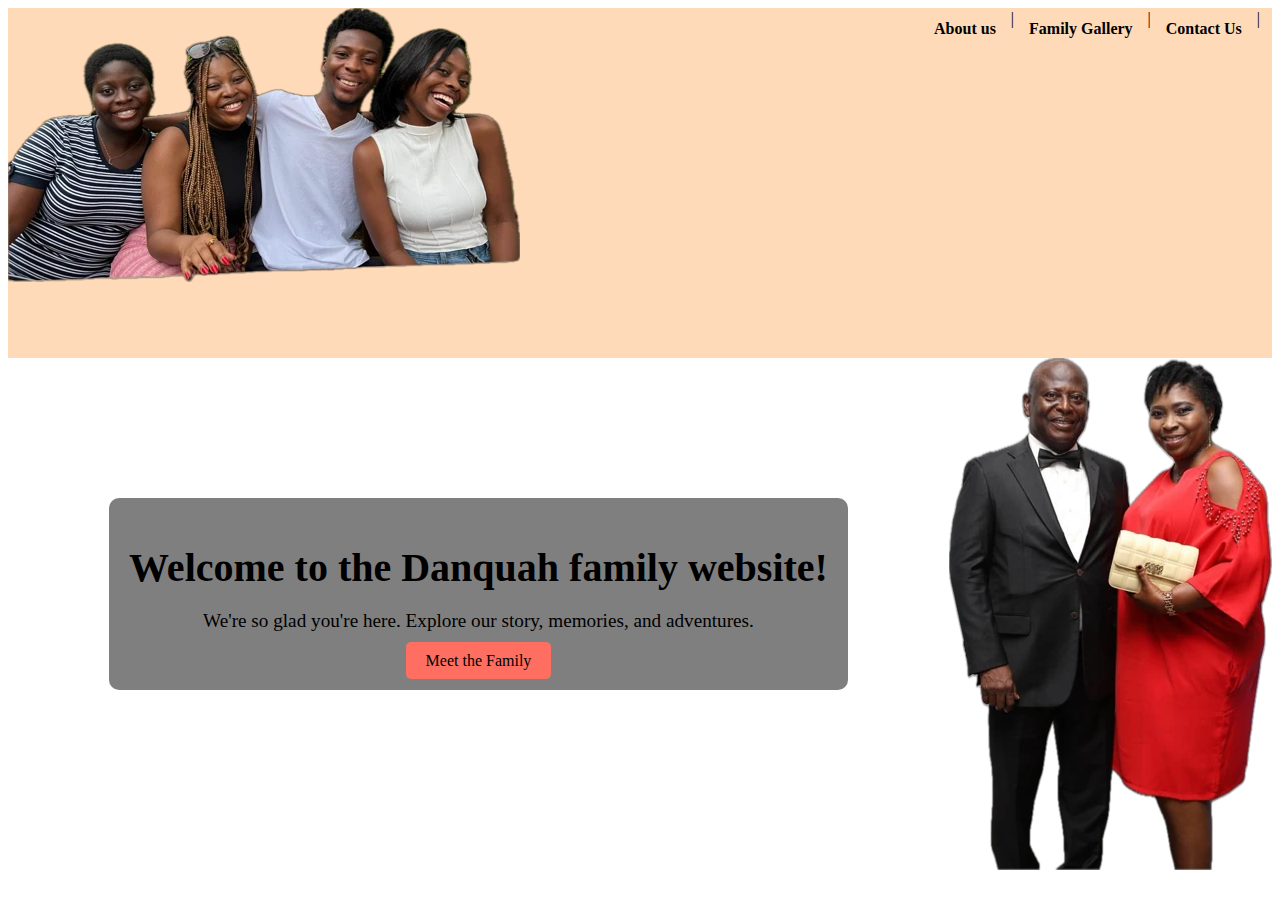
<file: index.html>
<!DOCTYPE html>
<html lang="en">
  <head>
    <meta charset="UTF-8" />
    <meta name="viewport" content="width=device-width, initial-scale=1.0" >
    <title>Danquah Family </title>
    <link rel="stylesheet" href="Style.css">
  
  </head>
  <body>
    <header>
      <nav>
      <a href="">About us</a>|
      <a href="Gallery.html">Family Gallery</a>|
      <a href="" >Contact Us</a>|
    </nav>
    </header>
   
    <body>
       <img src="sticker 4.webp"><br><br>
      <div class="container">
      <section class="hero">
        <div class="hero-content">
            <h1>Welcome to the Danquah family website!</h1>
            <p>We're so glad you're here. Explore our story, memories, and adventures.</p>
            <a href="" class="cta-button">Meet the Family</a>
        </div>
    </section>
      </div>
</file>
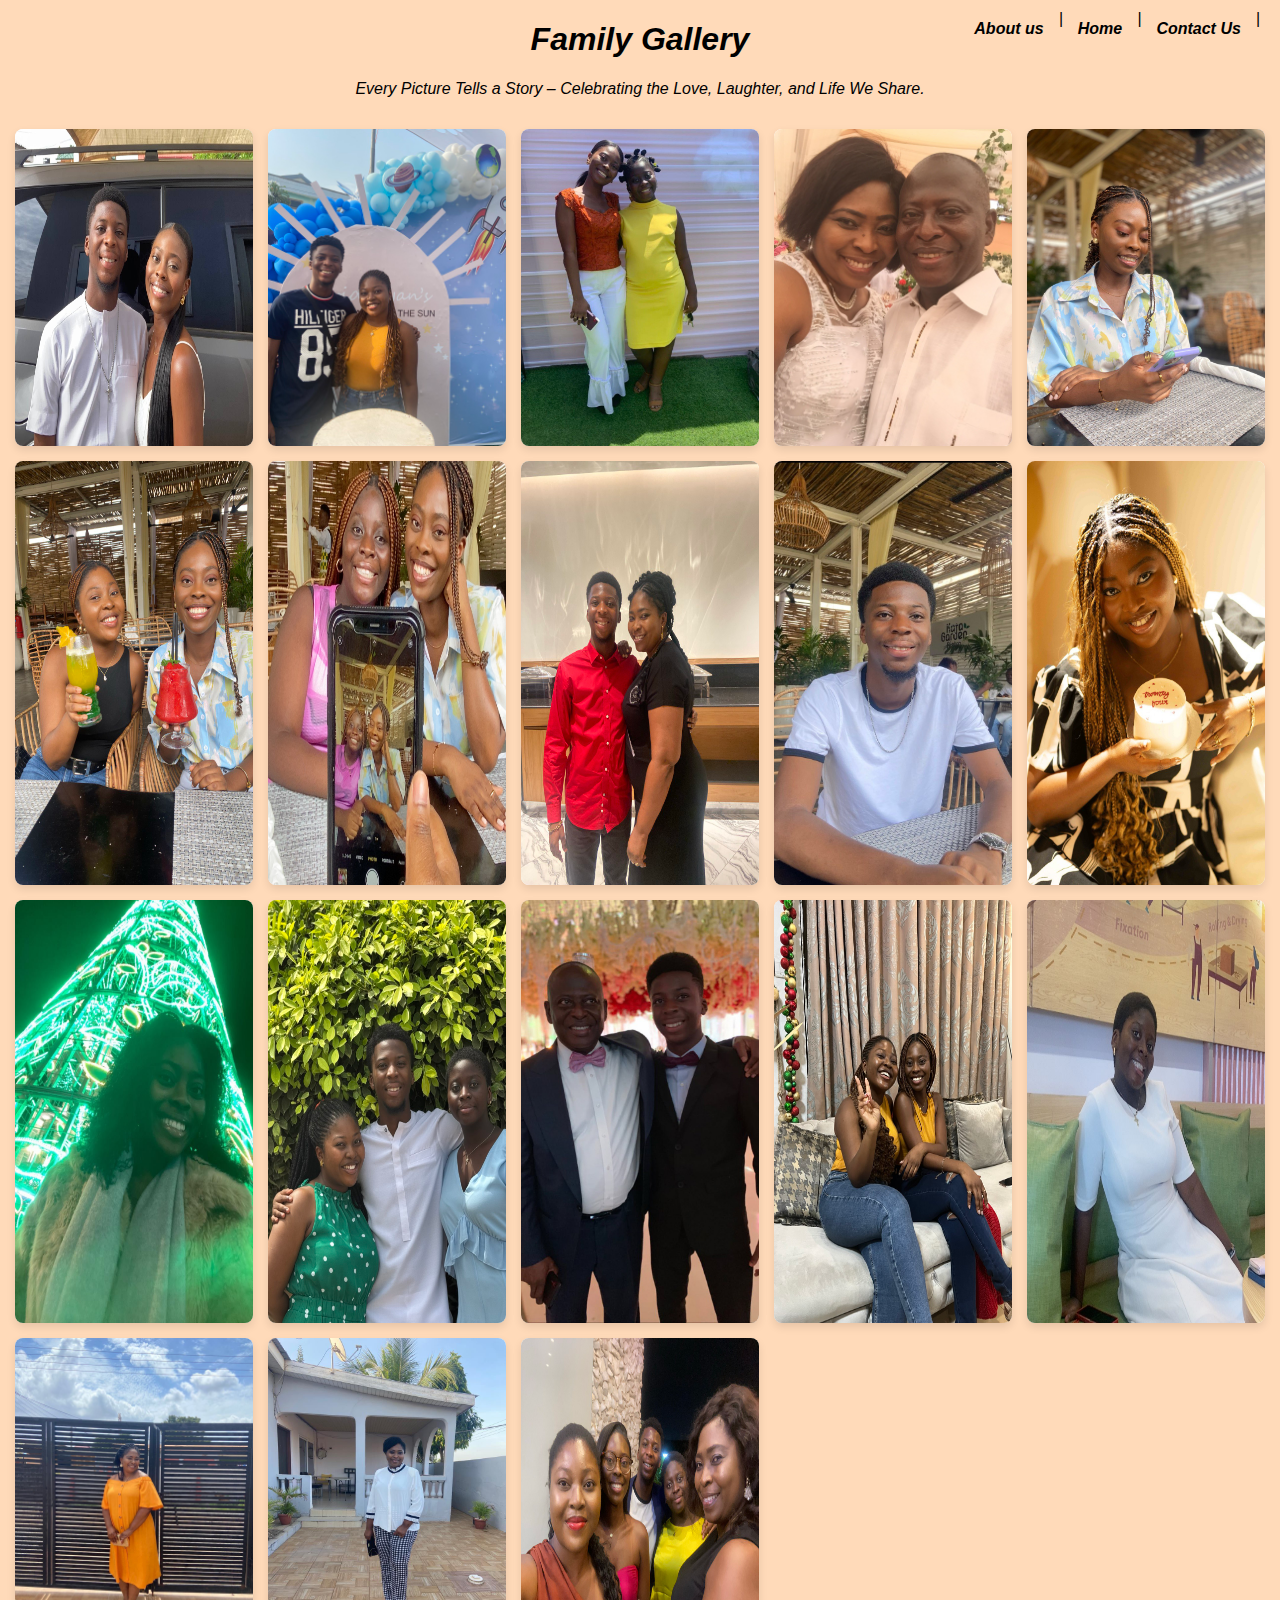
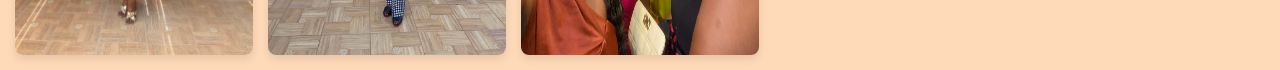
<file: Gallery.html>
<!DOCTYPE html>
<html lang="en">
<head>
    <meta charset="UTF-8">
    <meta name="viewport" content="width=device-width, initial-scale=1.0">
    <title>Gallery</title>
    <link rel="stylesheet" href="Gallery.css">
    <nav>
        <a href="">About us</a>|
        <a href="index.html">Home</a>|
        <a href="Caleb" >Contact Us</a>|
      </nav>
</head>
<body>
    <h1>Family Gallery</h1>
    <p>Every Picture Tells a Story – Celebrating the Love, Laughter, and Life We Share.</p>
    <div class="gallery">
        <div class="gallery-item">
            <img src="1.jpg" alt="Family Photo 1" onclick="openLightbox(0)">
        </div>
        <div class="gallery-item">
            <img src="2.jpg" alt="Family Photo 2" onclick="openLightbox(1)">
        </div>
        <div class="gallery-item">
            <img src="3.jpg" alt="Family Photo 3" onclick="openLightbox(2)">
        </div>
        <div class="gallery-item">
            <img src="4.jpg" alt="Family Photo 3" onclick="openLightbox(3)">
        </div>
        <div class="gallery-item">
            <img src="5.jpg" alt="Family Photo 3" onclick="openLightbox(4)">
        </div>
        <div class="gallery-item">
            <img src="6.jpg" alt="Family Photo 3" onclick="openLightbox(5)">
        </div>
        <div class="gallery-item">
            <img src="7.jpg" alt="Family Photo 3" onclick="openLightbox(6)">
        </div>
        <div class="gallery-item">
            <img src="8.jpg" alt="Family Photo 3" onclick="openLightbox(7)">
        </div>
        <div class="gallery-item">
            <img src="9.jpg" alt="Family Photo 3" onclick="openLightbox(8)">
        </div>
        <div class="gallery-item">
            <img src="10.jpg" alt="Family Photo 3" onclick="openLightbox(9)">
        </div>
        <div class="gallery-item">
            <img src="11.jpg" alt="Family Photo 3" onclick="openLightbox(10)">
        </div>
        <div class="gallery-item">
            <img src="12.jpg" alt="Family Photo 3" onclick="openLightbox(11)">
        </div>
        <div class="gallery-item">
            <img src="13.jpg" alt="Family Photo 3" onclick="openLightbox(12)">
        </div>
        <div class="gallery-item">
            <img src="14.jpg" alt="Family Photo 3" onclick="openLightbox(13)">
        </div>
        <div class="gallery-item">
            <img src="15.jpg" alt="Family Photo 3" onclick="openLightbox(14)">
        </div>
        <div class="gallery-item">
            <img src="16.jpg" alt="Family Photo 3" onclick="openLightbox(15)">
        </div>
        <div class="gallery-item">
            <img src="17.jpg" alt="Family Photo 3" onclick="openLightbox(16)">
        </div>
        <div class="gallery-item">
            <img src="18.jpg" alt="Family Photo 3" onclick="openLightbox(17)">
        </div>
    </div>

    <!-- Lightbox Overlay -->
    <div id="lightbox" class="lightbox" onclick="closeLightbox(event)">
        <button class="nav-btn prev-btn" onclick="changeImage(-1, event)">&#10094;</button>
        <img id="lightbox-img" src="1.jpg" alt="Enlarged Image">
        <button class="nav-btn next-btn" onclick="changeImage(1, event)">&#10095;</button>
    </div>

    <script>
        const images = [
            '1.jpg',
            '10.jpg',
            '3.jpg',
            '4.jpg',
            '5.jpg',
            '6.jpg',
            '7.jpg',
            '8.jpg',
            '9.jpg',
            '2.jpg',
            '11.jpg',
            '12.jpg',
            '13.jpg',
            '14.jpg',
            '15.jpg',
            '16.jpg',
            '17.jpg',
            '18.jpg',
            // Add more image paths here
        ];

        let currentIndex = 0;

        function openLightbox(index) {
            const lightbox = document.getElementById('lightbox');
            const lightboxImg = document.getElementById('lightbox-img');
            currentIndex = index;
            lightboxImg.src = images[currentIndex];
            lightbox.style.display = 'flex';
        }

        function closeLightbox(event) {
            // Close lightbox only if clicking outside the image or buttons
            if (event.target.classList.contains('lightbox')) {
                const lightbox = document.getElementById('lightbox');
                lightbox.style.display = 'none';
            }
        }

        function changeImage(step, event) {
            event.stopPropagation(); // Prevent lightbox from closing
            currentIndex = (currentIndex + step + images.length) % images.length;
            const lightboxImg = document.getElementById('lightbox-img');
            lightboxImg.src = images[currentIndex];
        }
    </script>
</body>
</html>
</file>
<file: Style.css>
nav {
  justify-content:flex-end;
  display: flex;
  position: absolute;
  padding: 10px 20px;
  top: 0;
  right: 0;
  left: 0;
}

nav a  {
  color: black;               
  text-decoration: none;      
  padding: 10px 15px;       
  display: inline-block;      
  font-size: 16px;           
  font-weight: bold;
 
}
nav a:hover {
  background-color:white;    
  border-radius: 5px;         
  transition: 0.3s;          
}

header {
  background-color:peachpuff ;
padding: 10rem;
height: 30px;
background-image: url('sticker 3.webp');
background-repeat: no-repeat;
}
header img{
  
    float: right;
    margin-left: 10px; /* Add some spacing to the left of the image */

}
.hero {
  background-size: cover;
  background-position: center;
  height: 400px; /* Adjust height as needed */
  display: flex;
  align-items: center;
  justify-content: center;
  text-align: center;
  color: black;
}

.hero-content {
  background-color: rgba(0, 0, 0, 0.5); /* Semi-transparent overlay */
  padding: 20px;
  border-radius: 10px;
}

.hero h1 {
  font-size: 2.5rem;
  margin-bottom: 10px;
}

.hero p {
  font-size: 1.2rem;
  margin-bottom: 20px;
}

.cta-button {
  background-color: #ff6f61; /* Bright color for the button */
  color: black;
  padding: 10px 20px;
  text-decoration: none;
  border-radius: 5px;
  font-size: 1rem;
}

.cta-button:hover {
  background-color: #e65a50; /* Darker shade on hover */
}
img{
  float: right;
}
@media (max-width: 768px) {

  /* CSS for screens below or equal to 600px wide */
  div {
    height: 390px;
    width: 240px;
  }
  img{
    height: 450px;
    width: 200px;
  }
  header {
    background-color:peachpuff ;
  padding: 5rem;
  height: 10px;
  background-image: url('sticker 3.webp') ;
  background-repeat: no-repeat;
  background-size: 350px 200px
  }
  nav a {
    display: block;
    font-size: 9px;
    padding: 5px;
  }
}
</file>
<file: Gallery.css>
body {
  font-family: Arial, sans-serif;
  margin: 0;
  padding: 0;
  background-color: peachpuff;
  color: black;
  text-align: center;
  font-style:italic;
}

nav {
  justify-content:flex-end;
  display: flex;
  position: absolute;
  padding: 10px 20px;
  top: 0;
  right: 0;
  left: 0;
}

nav a  {
  color: black;               /* White text */
  text-decoration: none;      /* Removes underline */
  padding: 10px 15px;        /* Adds space around the links */
  display: inline-block;      /* Ensures proper spacing */
  font-size: 16px;           /* Sets font size */
  font-weight: bold;
 
}
nav a:hover {
  background-color:white;    /* Darker background on hover */
  border-radius: 5px;        /* Adds rounded corners */
  transition: 0.3s;          /* Smooth transition effect */
}

.gallery {
  display: grid;
  grid-template-columns: repeat(auto-fill, minmax(200px, 1fr)); /* Responsive grid */
  gap: 15px; /* Space between items */
  padding: 15px;
}

.gallery-item {
  background-color: #fff;
  border-radius: 8px;
  overflow: hidden;
  box-shadow: 0 4px 8px rgba(0, 0, 0, 0.1);
  transition: transform 0.3s ease;
}

.gallery-item:hover {
  transform: scale(1.05); /* Slight zoom on hover */
}

.gallery-item img {
  width: 100%;
  height: 100%;
  display: block;
  cursor: pointer;
}

/* Lightbox Styles */
.lightbox {
  display: none;
  position: fixed;
  top: 0;
  left: 0;
  width: 100%;
  height: 100%;
  background-color: rgba(0, 0, 0, 0.9);
  justify-content: center;
  align-items: center;
  z-index: 1000;
}

.lightbox img {
  max-width: 90%;
  max-height: 90%;
  border-radius: 8px;
}

/* Navigation Buttons */
.nav-btn {
  position: absolute;
  top: 50%;
  transform: translateY(-50%);
  background-color: rgba(255, 255, 255, 0.7);
  border: none;
  color: #333;
  font-size: 24px;
  padding: 10px 15px;
  cursor: pointer;
  border-radius: 50%;
  transition: background-color 0.3s ease;
}

.nav-btn:hover {
  background-color: rgba(255, 255, 255, 0.9);
}

.prev-btn {
  left: 20px;
}

.next-btn {
  right: 20px;
}

/* Responsive Design */
@media (max-width: 768px) {
  .gallery {
      grid-template-columns: repeat(auto-fill, minmax(150px, 1fr)); /* Adjust for tablets */
  }
}

@media (max-width: 480px) {
  .gallery {
      grid-template-columns: repeat(auto-fill, minmax(100px, 1fr)); /* Adjust for mobile */
  }
}
</file>
